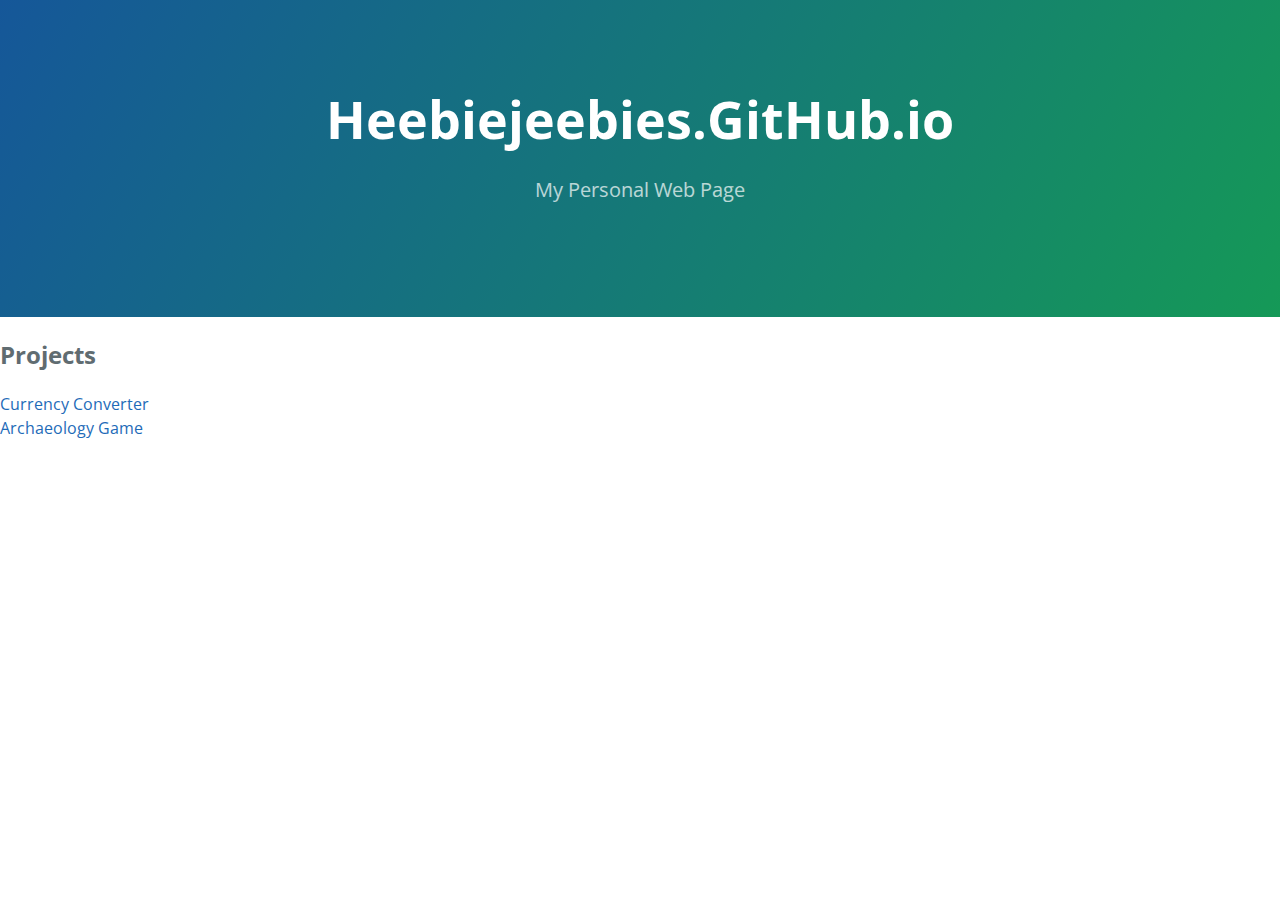
<file: index.html>
<!DOCTYPE html>
<html lang="en-us">
  <head>
    <meta charset="UTF-8">
    <title>Heebiejeebies.GitHub.io by heebiejeebies</title>
    <meta name="viewport" content="width=device-width, initial-scale=1">
    <link rel="stylesheet" type="text/css" href="stylesheets/normalize.css" media="screen">
    <link href='http://fonts.googleapis.com/css?family=Open+Sans:400,700' rel='stylesheet' type='text/css'>
    <link rel="stylesheet" type="text/css" href="stylesheets/stylesheet.css" media="screen">
    <link rel="stylesheet" type="text/css" href="stylesheets/github-light.css" media="screen">
  </head>
  <body>
    <section class="page-header">
      <h1 class="project-name">Heebiejeebies.GitHub.io</h1>
      <h2 class="project-tagline">My Personal Web Page</h2>
    </section>
<h2>Projects</h2>
<a href="/conversion.html">Currency Converter</a>
<br>
<a href="game/game.html">Archaeology Game</a>
</html>
</file>
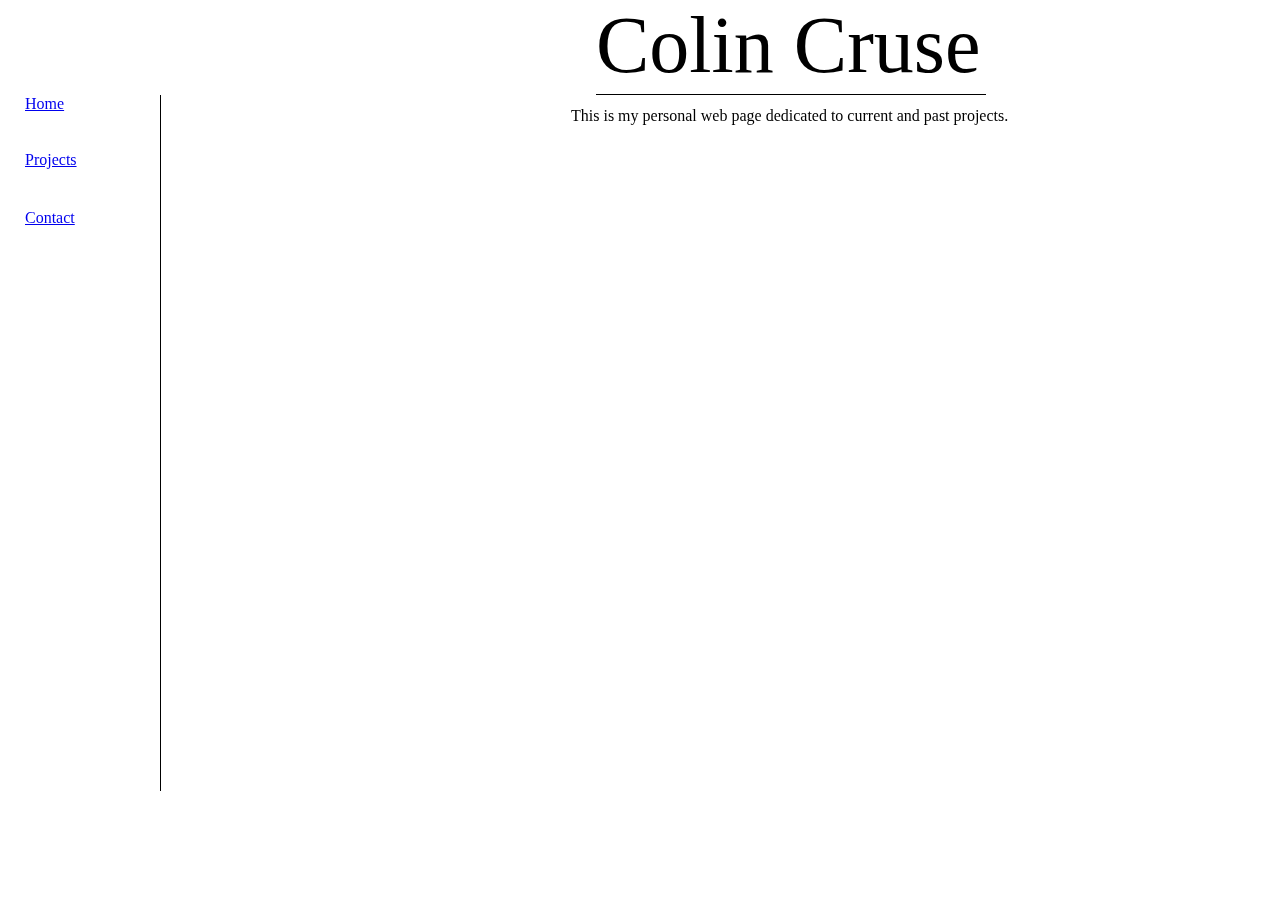
<file: index/index.html>
<!DOCTYPE html>
<html>

<head data-gwd-animation-mode="quickMode">
  <script data-source="custom.elements.min.js" type="text/javascript" src="custom.elements.min.js"></script>
  <title>home</title>
  <meta http-equiv="Content-Type" content="text/html; charset=utf-8">
  <meta name="generator" content="Google Web Designer 1.2.1.0121">
  <style type="text/css">
    html, body {
      width: 100%;
      height: 100%;
      margin: 0px;
    }
    body {
      -webkit-transform: perspective(1400px) matrix3d(1, 0, 0, 0, 0, 1, 0, 0, 0, 0, 1, 0, 0, 0, 0, 1);
      -webkit-transform-style: preserve-3d;
      background-color: transparent;
    }
    .gwd-div-rqz3 {
      position: absolute;
      height: 180px;
      font-family: 'Times New Roman';
      text-align: left;
      color: rgb(0, 0, 0);
      top: 0px;
      width: 390px;
      left: 596px;
    }
    .gwd-span-tv2d {
      font-size: 80px;
    }
    .gwd-canvas-mp4q {
      position: absolute;
      height: 1px;
      -webkit-transform-style: preserve-3d;
      top: 93.5px;
      width: 390px;
      left: 596px;
    }
    .gwd-canvas-tw6w {
      position: absolute;
      width: 1px;
      height: 696.372847698px;
      top: 94.5px;
      -webkit-transform-style: preserve-3d;
      left: 160px;
    }
    .gwd-div-40qe {
      position: absolute;
      width: 134.4871399502px;
      height: 56.0837530478px;
      font-family: 'Times New Roman';
      text-align: left;
      left: 25px;
      top: 95px;
      color: rgb(0, 0, 0);
    }
    .gwd-div-6znj {
      position: absolute;
      width: 134px;
      font-family: 'Times New Roman';
      text-align: left;
      color: rgb(0, 0, 0);
      top: 151px;
      height: 58px;
      left: 25px;
    }
    .gwd-div-rwqi {
      position: absolute;
      width: 134px;
      font-family: 'Times New Roman';
      text-align: left;
      color: rgb(0, 0, 0);
      top: 209.329218106998px;
      height: 58px;
      left: 25px;
    }
    .gwd-div-p6bq {
      position: absolute;
      font-family: 'Times New Roman';
      text-align: left;
      color: rgb(0, 0, 0);
      top: 107px;
      height: 50px;
      width: 440px;
      left: 571px;
    }
  </style>
  <script data-source="gwdline_min.js" data-version="1" data-exports-type="gwd-line" type="text/javascript" src="gwdline_min.js"></script>
</head>

<body>
  <div class="gwd-div-rqz3"><span class="gwd-span-tv2d">Colin Cruse</span>
  </div>
  <canvas is="gwd-line" width="390" height="1" class="gwd-canvas-mp4q" x-adj="0" y-adj="0" slope="horizontal" x-off="0" y-off="0" stroke-width="1" stroke-color="[0,0,0,1]" stroke-style="Solid"></canvas>
  <canvas is="gwd-line" width="1" height="696" class="gwd-canvas-tw6w" x-adj="0" y-adj="0" slope="vertical" x-off="0" y-off="-0.18642384899999342" stroke-width="1" stroke-color="[0,0,0,1]" stroke-style="Solid"></canvas>
  <div class="gwd-div-40qe editable editable"><a href="index.html">Home    </a>
    <div>
      <br>
    </div>
  </div>
  <div class="gwd-div-6znj"><a href="/projects/projects.html">Projects    </a>
    <div>
      <br>
    </div>
  </div>
  <div class="gwd-div-rwqi"><a href="/contact/contact.html">Contact</a>
  </div>
  <div class="gwd-div-p6bq">This is my personal web page dedicated to current and past projects.</div>
</body>

</html>
</file>
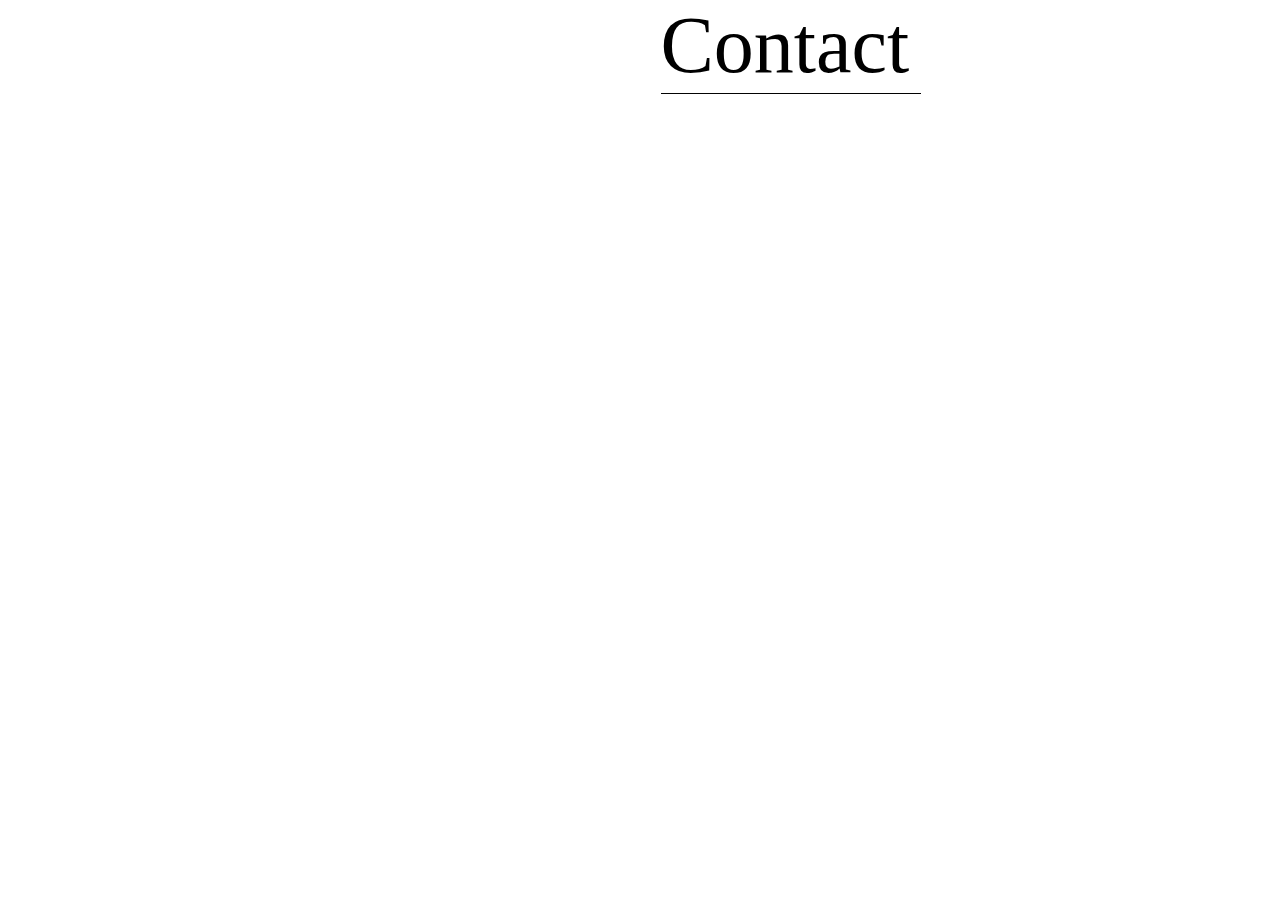
<file: contact/contact/index.html>
<!DOCTYPE html>
<html><head data-gwd-animation-mode="quickMode"><meta name="GCD" content="YTk3ODQ3ZWZhN2I4NzZmMzBkNTEwYjJl1633b3dd45ce34d36ede967f64b2aeb4"/>
  <script data-source="custom.elements.min.js" type="text/javascript" src="custom.elements.min.js"></script>
  <title>Contact</title>
  <meta http-equiv="Content-Type" content="text/html; charset=utf-8">
  <meta name="generator" content="Google Web Designer 1.2.1.0121">
  <style type="text/css">html,
body {
    width: 100%;
    height: 100%;
    margin: 0px;
}
body {
    -webkit-transform: matrix3d(1, 0, 0, 0, 0, 1, 0, 0, 0, 0, 1, 0, 0, 0, 0, 1);
    -moz-transform: matrix3d(1, 0, 0, 0, 0, 1, 0, 0, 0, 0, 1, 0, 0, 0, 0, 1);
    transform: matrix3d(1, 0, 0, 0, 0, 1, 0, 0, 0, 0, 1, 0, 0, 0, 0, 1);
    -webkit-perspective: 1400px;
    -moz-perspective: 1400px;
    perspective: 1400px;
    -webkit-transform-style: preserve-3d;
    -moz-transform-style: preserve-3d;
    transform-style: preserve-3d;
    background-color: transparent;
}
.gwd-div-q0fu {
    position: absolute;
    height: 155px;
    font-family: 'Times New Roman';
    text-align: left;
    font-size: 80px;
    top: 0px;
    width: 260px;
    left: 660.5px;
}
.gwd-canvas-i426 {
    position: absolute;
    height: 1.4999928801px;
    -webkit-transform-style: preserve-3d;
    -moz-transform-style: preserve-3d;
    transform-style: preserve-3d;
    top: 92.7307727907695px;
    width: 260px;
    left: 660.882728605611px;
}</style>
  <script data-source="gwdline_min.js" data-version="1" data-exports-type="gwd-line" type="text/javascript" src="gwdline_min.js"></script>
</head>

<body>
  <div class="gwd-div-q0fu">Contact</div>
  <canvas is="gwd-line" width="260" height="1" class="gwd-canvas-i426" x-adj="0.0018867790190651298" y-adj="0.4999964400522594" slope="0.0037735849056603774" x-off="0.0018867789999887918" y-off="-0.24999644005" stroke-width="1" stroke-color="[0,0,0,1]" stroke-style="Solid"></canvas>


</body></html>
</file>
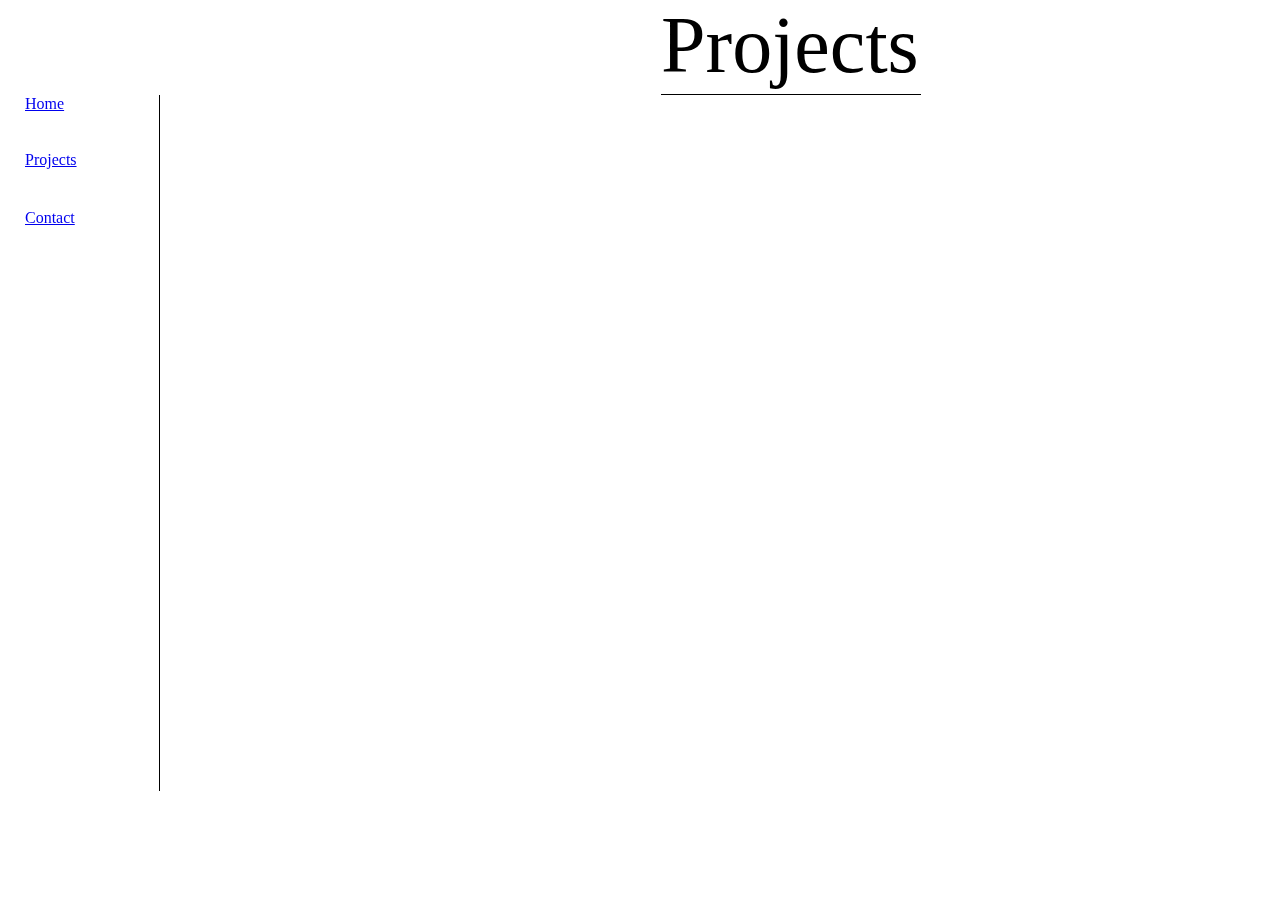
<file: projects/projects/index.html>
<!DOCTYPE html>
<html><head data-gwd-animation-mode="quickMode"><meta name="GCD" content="YTk3ODQ3ZWZhN2I4NzZmMzBkNTEwYjJl20c51502010d3d3a19952218ab206817"/>
  <script data-source="custom.elements.min.js" type="text/javascript" src="custom.elements.min.js"></script>
  <title>Projects</title>
  <meta http-equiv="Content-Type" content="text/html; charset=utf-8">
  <meta name="generator" content="Google Web Designer 1.2.1.0121">
  <style type="text/css">html,
body {
    width: 100%;
    height: 100%;
    margin: 0px;
}
body {
    -webkit-transform: matrix3d(1, 0, 0, 0, 0, 1, 0, 0, 0, 0, 1, 0, 0, 0, 0, 1);
    -moz-transform: matrix3d(1, 0, 0, 0, 0, 1, 0, 0, 0, 0, 1, 0, 0, 0, 0, 1);
    transform: matrix3d(1, 0, 0, 0, 0, 1, 0, 0, 0, 0, 1, 0, 0, 0, 0, 1);
    -webkit-perspective: 1400px;
    -moz-perspective: 1400px;
    perspective: 1400px;
    -webkit-transform-style: preserve-3d;
    -moz-transform-style: preserve-3d;
    transform-style: preserve-3d;
    background-color: transparent;
}
.gwd-div-i8yo {
    position: absolute;
    height: 101px;
    font-family: 'Times New Roman';
    text-align: left;
    color: rgb(0, 0, 0);
    font-size: 80px;
    width: 260px;
    left: 661px;
    top: 0px;
}
.gwd-canvas-12c2 {
    position: absolute;
    height: 1px;
    -webkit-transform-style: preserve-3d;
    -moz-transform-style: preserve-3d;
    transform-style: preserve-3d;
    top: 93.5px;
    width: 260px;
    left: 660.56591639872px;
}
.gwd-div-40qe {
    position: absolute;
    width: 134.4871399502px;
    height: 56.0837530478px;
    font-family: 'Times New Roman';
    text-align: left;
    left: 25px;
    top: 95px;
    color: rgb(0, 0, 0);
}
.gwd-div-6znj {
    position: absolute;
    width: 134px;
    font-family: 'Times New Roman';
    text-align: left;
    color: rgb(0, 0, 0);
    top: 151px;
    height: 58px;
    left: 25px;
}
.gwd-div-rwqi {
    position: absolute;
    width: 134px;
    font-family: 'Times New Roman';
    text-align: left;
    color: rgb(0, 0, 0);
    top: 209.329218106998px;
    height: 58px;
    left: 25px;
}
.gwd-canvas-4bal {
    position: absolute;
    width: 1px;
    left: 158.5px;
    top: 95px;
    -webkit-transform-style: preserve-3d;
    -moz-transform-style: preserve-3d;
    transform-style: preserve-3d;
    height: 696px;
}</style>
  <script data-source="gwdline_min.js" data-version="1" data-exports-type="gwd-line" type="text/javascript" src="gwdline_min.js"></script>
</head>

<body style="">
  <div class="gwd-div-i8yo">Projects</div>
  <canvas is="gwd-line" width="260" height="1" class="gwd-canvas-12c2" x-adj="0" y-adj="0" slope="horizontal" x-off="0" y-off="0" stroke-width="1" stroke-color="[0,0,0,1]" stroke-style="Solid"></canvas>
  <div class="gwd-div-40qe editable editable"><a href="../index.html">Home    </a>
    <div>
      <br>
    </div>
  </div>
  <div class="gwd-div-6znj"><a href="projects.html">Projects    </a>
    <div>
      <br>
    </div>
  </div>
  <div class="gwd-div-rwqi"><a href="/contact/contact.html">Contact</a>
  </div>
  <canvas is="gwd-line" width="1" height="696" class="gwd-canvas-4bal" x-adj="0" y-adj="0" slope="vertical" x-off="0" y-off="0" stroke-width="1" stroke-color="[0,0,0,1]" stroke-style="Solid"></canvas>


</body></html>
</file>
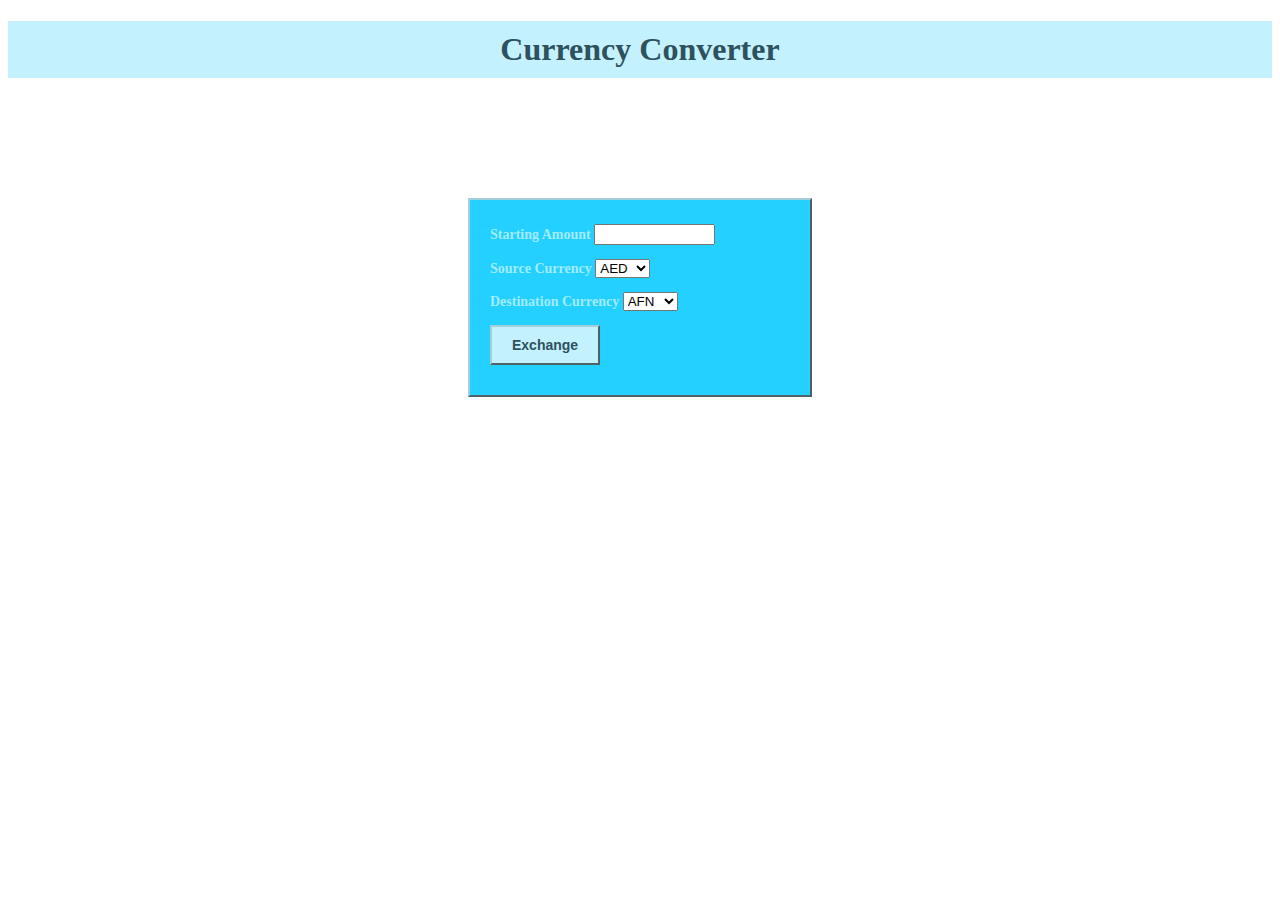
<file: conversion.html>
<!DOCTYPE html>
<html>
    
    <head>
        <meta charset="utf-8">
        <title>Currency Converter</title>
        <script src="jquery-1.11.2.min.js"></script>
        <script src="main.js"></script>
		<link rel = "stylesheet" type="text/css" href="stylesheets/convstyle.css">
    </head>
    
    
<body>
    <h1 id="appName">Currency Converter</h1>
	<div id="app">
		<p>
			<label for="amount">Starting Amount</label>
			<input id="amount" type="text" size=12 />
		</p>
		
		<p>
			<label for="sourceCurr">Source Currency</label>
			<select id="sourceCurr">
				<option value="AED">AED</option>
				<option value="AFN">AFN</option>
				<option value="ALL">ALL</option>
				<option value="AMD">AMD</option>
				<option value="ANG">ANG</option>
				<option value="AOA">AOA</option>
				<option value="ARS">ARS</option>
				<option value="AUD">AUD</option>
				<option value="AWG">AWG</option>
				<option value="AZN">AZN</option>
				<option value="BAM">BAM</option>
				<option value="BBD">BBD</option>
				<option value="BDT">BDT</option>
				<option value="BGN">BGN</option>
				<option value="BHD">BHD</option>
				<option value="BIF">BIF</option>
				<option value="BMD">BMD</option>
				<option value="BND">BND</option>
				<option value="BOB">BOB</option>
				<option value="BRL">BRL</option>
				<option value="BSD">BSD</option>
				<option value="BTC">BTC</option>
				<option value="BTN">BTN</option>
				<option value="BWP">BWP</option>
				<option value="BYR">BYR</option>
				<option value="BZD">BZD</option>
				<option value="CAD">CAD</option>
				<option value="CDF">CDF</option>
				<option value="CHF">CHF</option>
				<option value="CLF">CLF</option>
				<option value="CLP">CLP</option>
				<option value="CNY">CNY</option>
				<option value="COP">COP</option>
				<option value="CRC">CRC</option>
				<option value="CUC">CUC</option>
				<option value="CUP">CUP</option>
				<option value="CVE">CVE</option>
				<option value="CZK">CZK</option>
				<option value="DJF">DJF</option>
				<option value="DKK">DKK</option>
				<option value="DOP">DOP</option>
				<option value="DZD">DZD</option>
				<option value="EEK">EEK</option>
				<option value="EGP">EGP</option>
				<option value="ERN">ERN</option>
				<option value="ETB">ETB</option>
				<option value="EUR">EUR</option>
				<option value="FJD">FJD</option>
				<option value="FKP">FKP</option>
				<option value="GBP">GBP</option>
				<option value="GEL">GEL</option>
				<option value="GGP">GGP</option>
				<option value="GHS">GHS</option>
				<option value="GIP">GIP</option>
				<option value="GMD">GMD</option>
				<option value="GNF">GNF</option>
				<option value="GTQ">GTQ</option>
				<option value="GYD">GYD</option>
				<option value="HKD">HKD</option>
				<option value="HNL">HNL</option>
				<option value="HRK">HRK</option>
				<option value="HTG">HTG</option>
				<option value="HUF">HUF</option>
				<option value="IDR">IDR</option>
				<option value="ILS">ILS</option>
				<option value="IMP">IMP</option>
				<option value="INR">INR</option>
				<option value="IQD">IQD</option>
				<option value="IRR">IRR</option>
				<option value="ISK">ISK</option>
				<option value="JEP">JEP</option>
				<option value="JMD">JMD</option>
				<option value="JOD">JOD</option>
				<option value="JPY">JPY</option>
				<option value="KES">KES</option>
				<option value="KGS">KGS</option>
				<option value="KHR">KHR</option>
				<option value="KMF">KMF</option>
				<option value="KPW">KPW</option>
				<option value="KRW">KRW</option>
				<option value="KWD">KWD</option>
				<option value="KYD">KYD</option>
				<option value="KZT">KZT</option>
				<option value="LAK">LAK</option>
				<option value="LBP">LBP</option>
				<option value="LKR">LKR</option>
				<option value="LRD">LRD</option>
				<option value="LSL">LSL</option>
				<option value="LTL">LTL</option>
				<option value="LVL">LVL</option>
				<option value="LYD">LYD</option>
				<option value="MAD">MAD</option>
				<option value="MDL">MDL</option>
				<option value="MGA">MGA</option>
				<option value="MKD">MKD</option>
				<option value="MMK">MMK</option>
				<option value="MNT">MNT</option>
				<option value="MOP">MOP</option>
				<option value="MRO">MRO</option>
				<option value="MTL">MTL</option>
				<option value="MUR">MUR</option>
				<option value="MVR">MVR</option>
				<option value="MWK">MWK</option>
				<option value="MXN">MXN</option>
				<option value="MYR">MYR</option>
				<option value="MZN">MZN</option>
				<option value="NAD">NAD</option>
				<option value="NGN">NGN</option>
				<option value="NIO">NIO</option>
				<option value="NOK">NOK</option>
				<option value="NPR">NPR</option>
				<option value="NZD">NZD</option>
				<option value="OMR">OMR</option>
				<option value="PAB">PAB</option>
				<option value="PEN">PEN</option>
				<option value="PGK">PGK</option>
				<option value="PHP">PHP</option>
				<option value="PKR">PKR</option>
				<option value="PLN">PLN</option>
				<option value="PYG">PYG</option>
				<option value="QAR">QAR</option>
				<option value="RON">RON</option>
				<option value="RSD">RSD</option>
				<option value="RUB">RUB</option>
				<option value="RWF">RWF</option>
				<option value="SAR">SAR</option>
				<option value="SBD">SBD</option>
				<option value="SCR">SCR</option>
				<option value="SDG">SDG</option>
				<option value="SEK">SEK</option>
				<option value="SGD">SGD</option>
				<option value="SHP">SHP</option>
				<option value="SLL">SLL</option>
				<option value="SOS">SOS</option>
				<option value="SRD">SRD</option>
				<option value="STD">STD</option>
				<option value="SVC">SVC</option>
				<option value="SYP">SYP</option>
				<option value="SZL">SZL</option>
				<option value="THB">THB</option>
				<option value="TJS">TJS</option>
				<option value="TMT">TMT</option>
				<option value="TND">TND</option>
				<option value="TOP">TOP</option>
				<option value="TRY">TRY</option>
				<option value="TTD">TTD</option>
				<option value="TWD">TWD</option>
				<option value="TZS">TZS</option>
				<option value="UAH">UAH</option>
				<option value="UGX">UGX</option>
				<option value="USD">USD</option>
				<option value="UYU">UYU</option>
				<option value="UZS">UZS</option>
				<option value="VEF">VEF</option>
				<option value="VND">VND</option>
				<option value="VUV">VUV</option>
				<option value="WST">WST</option>
				<option value="XAF">XAF</option>
				<option value="XAG">XAG</option>
				<option value="XAU">XAU</option>
				<option value="XCD">XCD</option>
				<option value="XDR">XDR</option>
				<option value="XOF">XOF</option>
				<option value="XPF">XPF</option>
				<option value="YER">YER</option>
				<option value="ZAR">ZAR</option>
				<option value="ZMK">ZMK</option>
				<option value="ZMW">ZMW</option>
				<option value="ZWL">ZWL</option>
				
			</select>
		</p>
		
		<p>

			<label for="destCurr">Destination Currency</label>
			<select id="destCurr">
				<option value="AFN">AFN</option>
				<option value="ALL">ALL</option>
				<option value="AMD">AMD</option>
				<option value="ANG">ANG</option>
				<option value="AOA">AOA</option>
				<option value="ARS">ARS</option>
				<option value="AUD">AUD</option>
				<option value="AWG">AWG</option>
				<option value="AZN">AZN</option>
				<option value="BAM">BAM</option>
				<option value="BBD">BBD</option>
				<option value="BDT">BDT</option>
				<option value="BGN">BGN</option>
				<option value="BHD">BHD</option>
				<option value="BIF">BIF</option>
				<option value="BMD">BMD</option>
				<option value="BND">BND</option>
				<option value="BOB">BOB</option>
				<option value="BRL">BRL</option>
				<option value="BSD">BSD</option>
				<option value="BTC">BTC</option>
				<option value="BTN">BTN</option>
				<option value="BWP">BWP</option>
				<option value="BYR">BYR</option>
				<option value="BZD">BZD</option>
				<option value="CAD">CAD</option>
				<option value="CDF">CDF</option>
				<option value="CHF">CHF</option>
				<option value="CLF">CLF</option>
				<option value="CLP">CLP</option>
				<option value="CNY">CNY</option>
				<option value="COP">COP</option>
				<option value="CRC">CRC</option>
				<option value="CUC">CUC</option>
				<option value="CUP">CUP</option>
				<option value="CVE">CVE</option>
				<option value="CZK">CZK</option>
				<option value="DJF">DJF</option>
				<option value="DKK">DKK</option>
				<option value="DOP">DOP</option>
				<option value="DZD">DZD</option>
				<option value="EEK">EEK</option>
				<option value="EGP">EGP</option>
				<option value="ERN">ERN</option>
				<option value="ETB">ETB</option>
				<option value="EUR">EUR</option>
				<option value="FJD">FJD</option>
				<option value="FKP">FKP</option>
				<option value="GBP">GBP</option>
				<option value="GEL">GEL</option>
				<option value="GGP">GGP</option>
				<option value="GHS">GHS</option>
				<option value="GIP">GIP</option>
				<option value="GMD">GMD</option>
				<option value="GNF">GNF</option>
				<option value="GTQ">GTQ</option>
				<option value="GYD">GYD</option>
				<option value="HKD">HKD</option>
				<option value="HNL">HNL</option>
				<option value="HRK">HRK</option>
				<option value="HTG">HTG</option>
				<option value="HUF">HUF</option>
				<option value="IDR">IDR</option>
				<option value="ILS">ILS</option>
				<option value="IMP">IMP</option>
				<option value="INR">INR</option>
				<option value="IQD">IQD</option>
				<option value="IRR">IRR</option>
				<option value="ISK">ISK</option>
				<option value="JEP">JEP</option>
				<option value="JMD">JMD</option>
				<option value="JOD">JOD</option>
				<option value="JPY">JPY</option>
				<option value="KES">KES</option>
				<option value="KGS">KGS</option>
				<option value="KHR">KHR</option>
				<option value="KMF">KMF</option>
				<option value="KPW">KPW</option>
				<option value="KRW">KRW</option>
				<option value="KWD">KWD</option>
				<option value="KYD">KYD</option>
				<option value="KZT">KZT</option>
				<option value="LAK">LAK</option>
				<option value="LBP">LBP</option>
				<option value="LKR">LKR</option>
				<option value="LRD">LRD</option>
				<option value="LSL">LSL</option>
				<option value="LTL">LTL</option>
				<option value="LVL">LVL</option>
				<option value="LYD">LYD</option>
				<option value="MAD">MAD</option>
				<option value="MDL">MDL</option>
				<option value="MGA">MGA</option>
				<option value="MKD">MKD</option>
				<option value="MMK">MMK</option>
				<option value="MNT">MNT</option>
				<option value="MOP">MOP</option>
				<option value="MRO">MRO</option>
				<option value="MTL">MTL</option>
				<option value="MUR">MUR</option>
				<option value="MVR">MVR</option>
				<option value="MWK">MWK</option>
				<option value="MXN">MXN</option>
				<option value="MYR">MYR</option>
				<option value="MZN">MZN</option>
				<option value="NAD">NAD</option>
				<option value="NGN">NGN</option>
				<option value="NIO">NIO</option>
				<option value="NOK">NOK</option>
				<option value="NPR">NPR</option>
				<option value="NZD">NZD</option>
				<option value="OMR">OMR</option>
				<option value="PAB">PAB</option>
				<option value="PEN">PEN</option>
				<option value="PGK">PGK</option>
				<option value="PHP">PHP</option>
				<option value="PKR">PKR</option>
				<option value="PLN">PLN</option>
				<option value="PYG">PYG</option>
				<option value="QAR">QAR</option>
				<option value="RON">RON</option>
				<option value="RSD">RSD</option>
				<option value="RUB">RUB</option>
				<option value="RWF">RWF</option>
				<option value="SAR">SAR</option>
				<option value="SBD">SBD</option>
				<option value="SCR">SCR</option>
				<option value="SDG">SDG</option>
				<option value="SEK">SEK</option>
				<option value="SGD">SGD</option>
				<option value="SHP">SHP</option>
				<option value="SLL">SLL</option>
				<option value="SOS">SOS</option>
				<option value="SRD">SRD</option>
				<option value="STD">STD</option>
				<option value="SVC">SVC</option>
				<option value="SYP">SYP</option>
				<option value="SZL">SZL</option>
				<option value="THB">THB</option>
				<option value="TJS">TJS</option>
				<option value="TMT">TMT</option>
				<option value="TND">TND</option>
				<option value="TOP">TOP</option>
				<option value="TRY">TRY</option>
				<option value="TTD">TTD</option>
				<option value="TWD">TWD</option>
				<option value="TZS">TZS</option>
				<option value="UAH">UAH</option>
				<option value="UGX">UGX</option>
				<option value="USD">USD</option>
				<option value="UYU">UYU</option>
				<option value="UZS">UZS</option>
				<option value="VEF">VEF</option>
				<option value="VND">VND</option>
				<option value="VUV">VUV</option>
				<option value="WST">WST</option>
				<option value="XAF">XAF</option>
				<option value="XAG">XAG</option>
				<option value="XAU">XAU</option>
				<option value="XCD">XCD</option>
				<option value="XDR">XDR</option>
				<option value="XOF">XOF</option>
				<option value="XPF">XPF</option>
				<option value="YER">YER</option>
				<option value="ZAR">ZAR</option>
				<option value="ZMK">ZMK</option>
				<option value="ZMW">ZMW</option>
				<option value="ZWL">ZWL</option>
			</select>    
		
		</p>
		
	   
		
		<p>
		
			<input id="btn" type="button" value="Exchange"/>
				   
		</p>
    </div>
    
    
    </body>
</file>
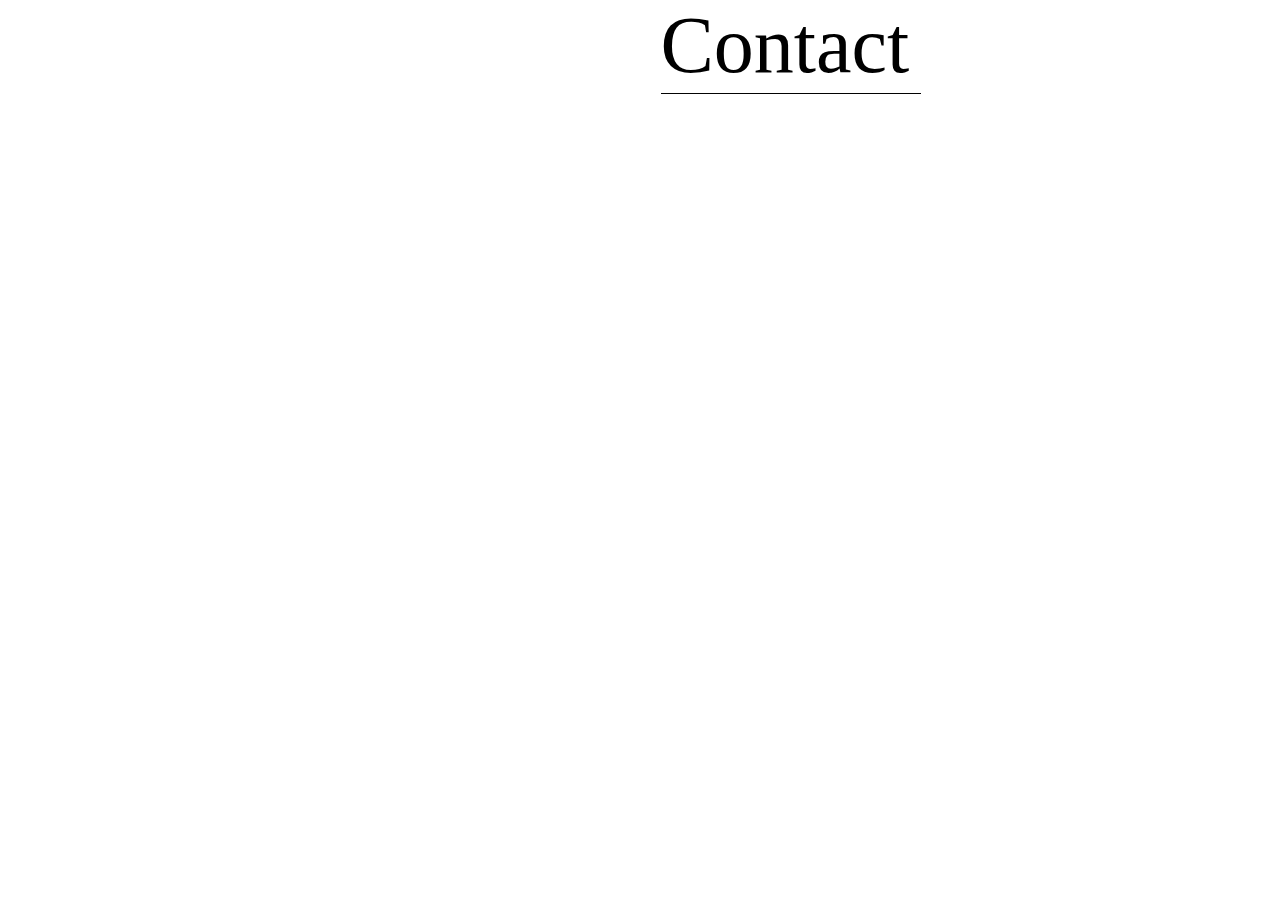
<file: contact/contact.html>
<!DOCTYPE html>
<html>

<head data-gwd-animation-mode="quickMode">
  <script data-source="custom.elements.min.js" type="text/javascript" src="custom.elements.min.js"></script>
  <title>Contact</title>
  <meta http-equiv="Content-Type" content="text/html; charset=utf-8">
  <meta name="generator" content="Google Web Designer 1.2.1.0121">
  <style type="text/css">
    html, body {
      width: 100%;
      height: 100%;
      margin: 0px;
    }
    body {
      -webkit-transform: perspective(1400px) matrix3d(1, 0, 0, 0, 0, 1, 0, 0, 0, 0, 1, 0, 0, 0, 0, 1);
      -webkit-transform-style: preserve-3d;
      background-color: transparent;
    }
    .gwd-div-q0fu {
      position: absolute;
      height: 155px;
      font-family: 'Times New Roman';
      text-align: left;
      font-size: 80px;
      top: 0px;
      width: 260px;
      left: 660.5px;
    }
    .gwd-canvas-i426 {
      position: absolute;
      height: 1.4999928801px;
      -webkit-transform-style: preserve-3d;
      top: 92.7307727907695px;
      width: 260px;
      left: 660.882728605611px;
    }
  </style>
  <script data-source="gwdline_min.js" data-version="1" data-exports-type="gwd-line" type="text/javascript" src="gwdline_min.js"></script>
</head>

<body>
  <div class="gwd-div-q0fu">Contact</div>
  <canvas is="gwd-line" width="260" height="1" class="gwd-canvas-i426" x-adj="0.0018867790190651298" y-adj="0.4999964400522594" slope="0.0037735849056603774" x-off="0.0018867789999887918" y-off="-0.24999644005" stroke-width="1" stroke-color="[0,0,0,1]"
  stroke-style="Solid"></canvas>
</body>

</html>
</file>
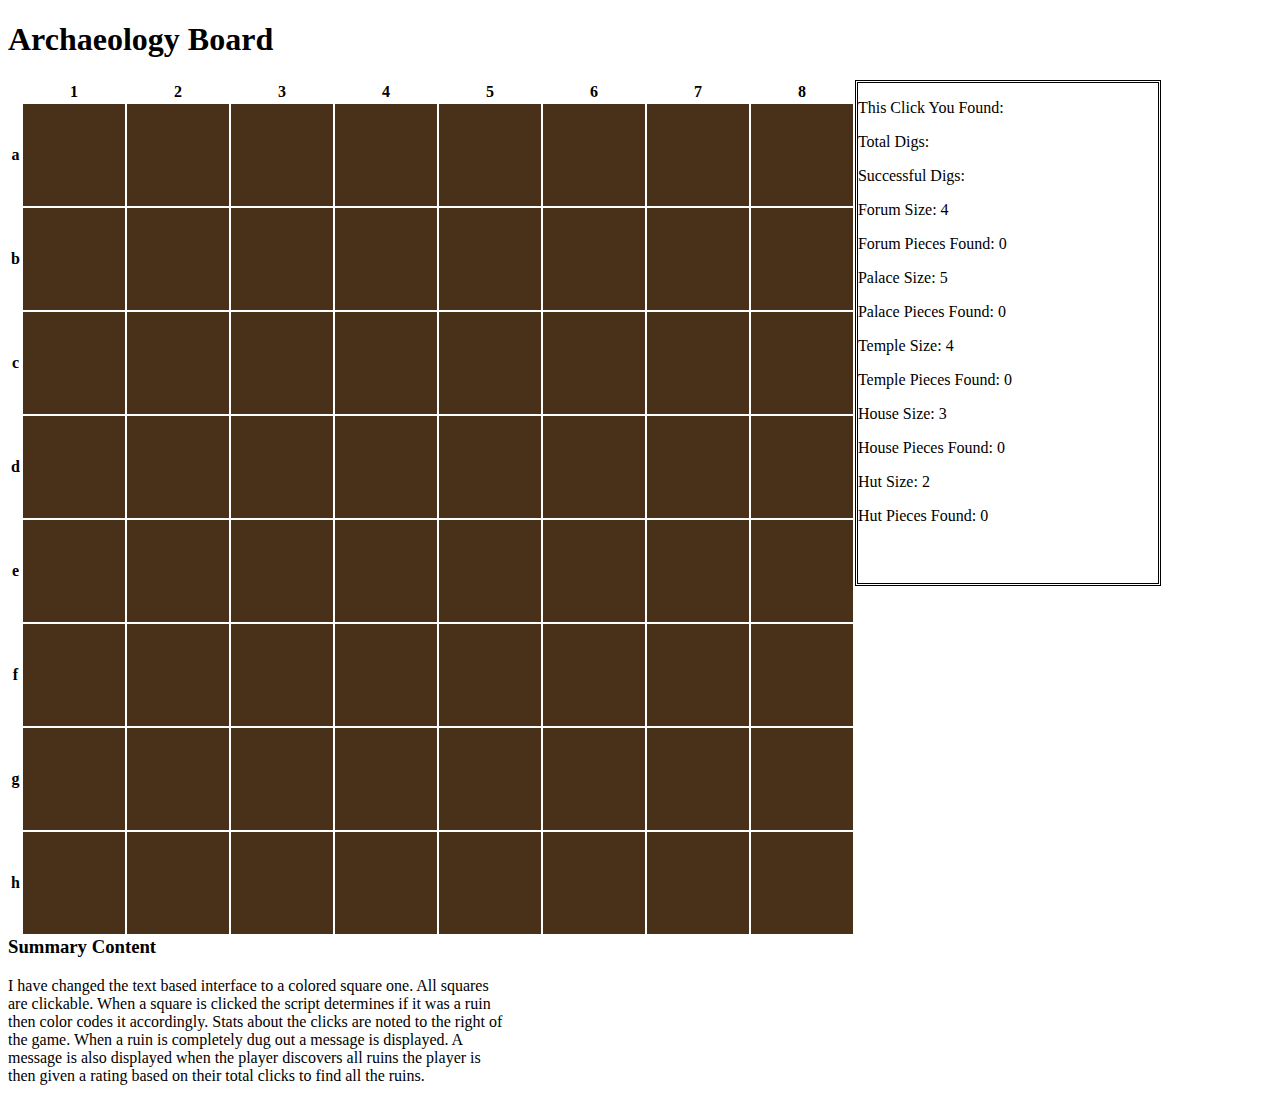
<file: game/game.html>
<!doctype html>
<html>

<!-- Archaeology game board -->
<!-- Written by Craig Miller, April 2012 -->
<!-- Modified by Craig Miller, September 2012 -->

    
<!-- Modified by Colin Cruse, April 2015 -->

<head>
<meta charset="UTF-8">
<title>Game Board</title>
<link rel = "stylesheet" type="text/css" href="game.css">
<script src="http://ajax.googleapis.com/ajax/libs/jquery/1.8/jquery.min.js"></script>
<script type="text/javascript" src="board.js"></script>
<script type="text/javascript" src="game.js"></script>
</head>

<body>

<h1>Archaeology Board</h1>
    
<div id = "table">
    <table id="board">
    </table>
</div>



    
    
    
<div id= "data"> 
    
    <p id = "clickR">This Click You Found: </p>


    <p id = "tClicks">Total Digs: </p>
    <p id = "sDigs">Successful Digs: </p>

    <p id = "fSize">Forum Size</p>
    <p id = "fFound">Forum Pieces Found: 0</p>

    <p id = "pSize">Palace Size </p>
    <p id = "pFound">Palace Pieces Found: 0</p>

    <p id = "tSize">Temple Size </p>
    <p id = "tFound">Temple Pieces Found: 0</p>

    <p id = "hSize">House Size </p>
    <p id = "hFound">House Pieces Found: 0</p>

    <p id = "hutSize">Hut Size </p>
    <p id = "hutFound">Hut Pieces Found: 0</p>
</div>   
    
<div id= "foundMessage" ></div> 
   
    <div id = "summ">
    <h3>Summary Content</h3>
    <p>I have changed the text based interface to a colored square one. All squares are clickable. When a square is clicked the script determines if it was a ruin then color codes it accordingly. Stats about 
        the clicks are noted to the right of the game. When a ruin is completely dug out a  message is displayed. A message is also displayed when the player discovers all ruins 
        the player is then given a rating based on their total clicks to find all the ruins. </p>
    </div>
</body>
</html>
</file>
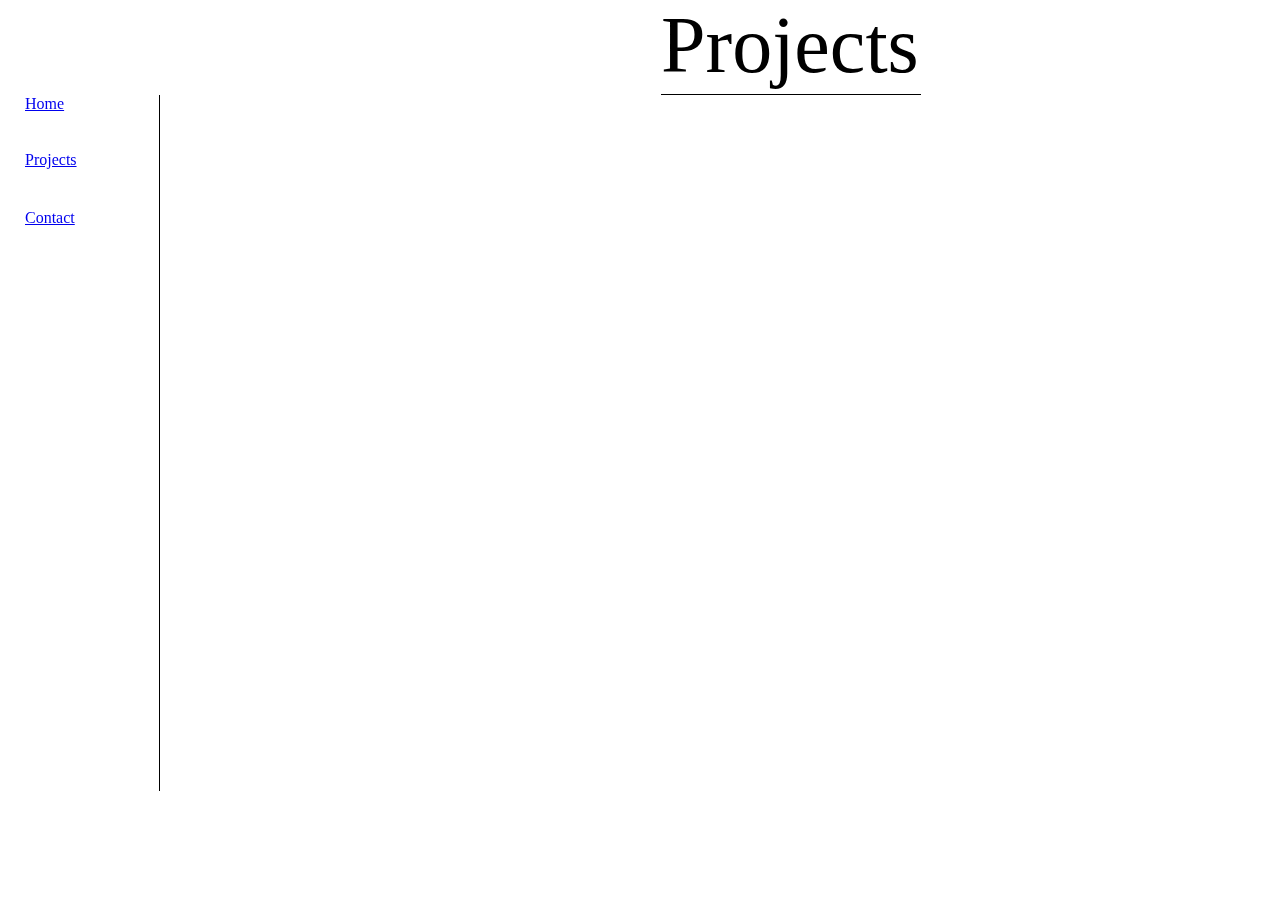
<file: projects/projects.html>
<!DOCTYPE html>
<html>

<head data-gwd-animation-mode="quickMode">
  <script data-source="custom.elements.min.js" type="text/javascript" src="custom.elements.min.js"></script>
  <title>Projects</title>
  <meta http-equiv="Content-Type" content="text/html; charset=utf-8">
  <meta name="generator" content="Google Web Designer 1.2.1.0121">
  <style type="text/css">
    html, body {
      width: 100%;
      height: 100%;
      margin: 0px;
    }
    body {
      -webkit-transform: perspective(1400px) matrix3d(1, 0, 0, 0, 0, 1, 0, 0, 0, 0, 1, 0, 0, 0, 0, 1);
      -webkit-transform-style: preserve-3d;
      background-color: transparent;
    }
    .gwd-div-i8yo {
      position: absolute;
      height: 101px;
      font-family: 'Times New Roman';
      text-align: left;
      color: rgb(0, 0, 0);
      font-size: 80px;
      width: 260px;
      left: 661px;
      top: 0px;
    }
    .gwd-canvas-12c2 {
      position: absolute;
      height: 1px;
      -webkit-transform-style: preserve-3d;
      top: 93.5px;
      width: 260px;
      left: 660.56591639872px;
    }
    .gwd-div-40qe {
      position: absolute;
      width: 134.4871399502px;
      height: 56.0837530478px;
      font-family: 'Times New Roman';
      text-align: left;
      left: 25px;
      top: 95px;
      color: rgb(0, 0, 0);
    }
    .gwd-div-6znj {
      position: absolute;
      width: 134px;
      font-family: 'Times New Roman';
      text-align: left;
      color: rgb(0, 0, 0);
      top: 151px;
      height: 58px;
      left: 25px;
    }
    .gwd-div-rwqi {
      position: absolute;
      width: 134px;
      font-family: 'Times New Roman';
      text-align: left;
      color: rgb(0, 0, 0);
      top: 209.329218106998px;
      height: 58px;
      left: 25px;
    }
    .gwd-canvas-4bal {
      position: absolute;
      width: 1px;
      left: 158.5px;
      top: 95px;
      -webkit-transform-style: preserve-3d;
      height: 696px;
    }
  </style>
  <script data-source="gwdline_min.js" data-version="1" data-exports-type="gwd-line" type="text/javascript" src="gwdline_min.js"></script>
</head>

<body style="">
  <div class="gwd-div-i8yo">Projects</div>
  <canvas is="gwd-line" width="260" height="1" class="gwd-canvas-12c2" x-adj="0" y-adj="0" slope="horizontal" x-off="0" y-off="0" stroke-width="1" stroke-color="[0,0,0,1]" stroke-style="Solid"></canvas>
  <div class="gwd-div-40qe editable editable"><a href="../index.html">Home    </a>
    <div>
      <br>
    </div>
  </div>
  <div class="gwd-div-6znj"><a href="projects.html">Projects    </a>
    <div>
      <br>
    </div>
  </div>
  <div class="gwd-div-rwqi"><a href="/contact/contact.html">Contact</a>
  </div>
  <canvas is="gwd-line" width="1" height="696" class="gwd-canvas-4bal" x-adj="0" y-adj="0" slope="vertical" x-off="0" y-off="0" stroke-width="1" stroke-color="[0,0,0,1]" stroke-style="Solid"></canvas>
</body>

</html>
</file>
<file: stylesheets/stylesheet.css>
* {
  box-sizing: border-box; }

body {
  padding: 0;
  margin: 0;
  font-family: "Open Sans", "Helvetica Neue", Helvetica, Arial, sans-serif;
  font-size: 16px;
  line-height: 1.5;
  color: #606c71; }

a {
  color: #1e6bb8;
  text-decoration: none; }
  a:hover {
    text-decoration: underline; }

.btn {
  display: inline-block;
  margin-bottom: 1rem;
  color: rgba(255, 255, 255, 0.7);
  background-color: rgba(255, 255, 255, 0.08);
  border-color: rgba(255, 255, 255, 0.2);
  border-style: solid;
  border-width: 1px;
  border-radius: 0.3rem;
  transition: color 0.2s, background-color 0.2s, border-color 0.2s; }
  .btn + .btn {
    margin-left: 1rem; }

.btn:hover {
  color: rgba(255, 255, 255, 0.8);
  text-decoration: none;
  background-color: rgba(255, 255, 255, 0.2);
  border-color: rgba(255, 255, 255, 0.3); }

@media screen and (min-width: 64em) {
  .btn {
    padding: 0.75rem 1rem; } }

@media screen and (min-width: 42em) and (max-width: 64em) {
  .btn {
    padding: 0.6rem 0.9rem;
    font-size: 0.9rem; } }

@media screen and (max-width: 42em) {
  .btn {
    display: block;
    width: 100%;
    padding: 0.75rem;
    font-size: 0.9rem; }
    .btn + .btn {
      margin-top: 1rem;
      margin-left: 0; } }

.page-header {
  color: #fff;
  text-align: center;
  background-color: #159957;
  background-image: linear-gradient(120deg, #155799, #159957); }

@media screen and (min-width: 64em) {
  .page-header {
    padding: 5rem 6rem; } }

@media screen and (min-width: 42em) and (max-width: 64em) {
  .page-header {
    padding: 3rem 4rem; } }

@media screen and (max-width: 42em) {
  .page-header {
    padding: 2rem 1rem; } }

.project-name {
  margin-top: 0;
  margin-bottom: 0.1rem; }

@media screen and (min-width: 64em) {
  .project-name {
    font-size: 3.25rem; } }

@media screen and (min-width: 42em) and (max-width: 64em) {
  .project-name {
    font-size: 2.25rem; } }

@media screen and (max-width: 42em) {
  .project-name {
    font-size: 1.75rem; } }

.project-tagline {
  margin-bottom: 2rem;
  font-weight: normal;
  opacity: 0.7; }

@media screen and (min-width: 64em) {
  .project-tagline {
    font-size: 1.25rem; } }

@media screen and (min-width: 42em) and (max-width: 64em) {
  .project-tagline {
    font-size: 1.15rem; } }

@media screen and (max-width: 42em) {
  .project-tagline {
    font-size: 1rem; } }

.main-content :first-child {
  margin-top: 0; }
.main-content img {
  max-width: 100%; }
.main-content h1, .main-content h2, .main-content h3, .main-content h4, .main-content h5, .main-content h6 {
  margin-top: 2rem;
  margin-bottom: 1rem;
  font-weight: normal;
  color: #159957; }
.main-content p {
  margin-bottom: 1em; }
.main-content code {
  padding: 2px 4px;
  font-family: Consolas, "Liberation Mono", Menlo, Courier, monospace;
  font-size: 0.9rem;
  color: #383e41;
  background-color: #f3f6fa;
  border-radius: 0.3rem; }
.main-content pre {
  padding: 0.8rem;
  margin-top: 0;
  margin-bottom: 1rem;
  font: 1rem Consolas, "Liberation Mono", Menlo, Courier, monospace;
  color: #567482;
  word-wrap: normal;
  background-color: #f3f6fa;
  border: solid 1px #dce6f0;
  border-radius: 0.3rem; }
  .main-content pre > code {
    padding: 0;
    margin: 0;
    font-size: 0.9rem;
    color: #567482;
    word-break: normal;
    white-space: pre;
    background: transparent;
    border: 0; }
.main-content .highlight {
  margin-bottom: 1rem; }
  .main-content .highlight pre {
    margin-bottom: 0;
    word-break: normal; }
.main-content .highlight pre, .main-content pre {
  padding: 0.8rem;
  overflow: auto;
  font-size: 0.9rem;
  line-height: 1.45;
  border-radius: 0.3rem; }
.main-content pre code, .main-content pre tt {
  display: inline;
  max-width: initial;
  padding: 0;
  margin: 0;
  overflow: initial;
  line-height: inherit;
  word-wrap: normal;
  background-color: transparent;
  border: 0; }
  .main-content pre code:before, .main-content pre code:after, .main-content pre tt:before, .main-content pre tt:after {
    content: normal; }
.main-content ul, .main-content ol {
  margin-top: 0; }
.main-content blockquote {
  padding: 0 1rem;
  margin-left: 0;
  color: #819198;
  border-left: 0.3rem solid #dce6f0; }
  .main-content blockquote > :first-child {
    margin-top: 0; }
  .main-content blockquote > :last-child {
    margin-bottom: 0; }
.main-content table {
  display: block;
  width: 100%;
  overflow: auto;
  word-break: normal;
  word-break: keep-all; }
  .main-content table th {
    font-weight: bold; }
  .main-content table th, .main-content table td {
    padding: 0.5rem 1rem;
    border: 1px solid #e9ebec; }
.main-content dl {
  padding: 0; }
  .main-content dl dt {
    padding: 0;
    margin-top: 1rem;
    font-size: 1rem;
    font-weight: bold; }
  .main-content dl dd {
    padding: 0;
    margin-bottom: 1rem; }
.main-content hr {
  height: 2px;
  padding: 0;
  margin: 1rem 0;
  background-color: #eff0f1;
  border: 0; }

@media screen and (min-width: 64em) {
  .main-content {
    max-width: 64rem;
    padding: 2rem 6rem;
    margin: 0 auto;
    font-size: 1.1rem; } }

@media screen and (min-width: 42em) and (max-width: 64em) {
  .main-content {
    padding: 2rem 4rem;
    font-size: 1.1rem; } }

@media screen and (max-width: 42em) {
  .main-content {
    padding: 2rem 1rem;
    font-size: 1rem; } }

.site-footer {
  padding-top: 2rem;
  margin-top: 2rem;
  border-top: solid 1px #eff0f1; }

.site-footer-owner {
  display: block;
  font-weight: bold; }

.site-footer-credits {
  color: #819198; }

@media screen and (min-width: 64em) {
  .site-footer {
    font-size: 1rem; } }

@media screen and (min-width: 42em) and (max-width: 64em) {
  .site-footer {
    font-size: 1rem; } }

@media screen and (max-width: 42em) {
  .site-footer {
    font-size: 0.9rem; } }
</file>
<file: stylesheets/github-light.css>
/*
   Copyright 2014 GitHub Inc.

   Licensed under the Apache License, Version 2.0 (the "License");
   you may not use this file except in compliance with the License.
   You may obtain a copy of the License at

       http://www.apache.org/licenses/LICENSE-2.0

   Unless required by applicable law or agreed to in writing, software
   distributed under the License is distributed on an "AS IS" BASIS,
   WITHOUT WARRANTIES OR CONDITIONS OF ANY KIND, either express or implied.
   See the License for the specific language governing permissions and
   limitations under the License.

*/

.pl-c /* comment */ {
  color: #969896;
}

.pl-c1      /* constant, markup.raw, meta.diff.header, meta.module-reference, meta.property-name, support, support.constant, support.variable, variable.other.constant */,
.pl-s .pl-v /* string variable */ {
  color: #0086b3;
}

.pl-e  /* entity */,
.pl-en /* entity.name */ {
  color: #795da3;
}

.pl-s .pl-s1 /* string source */,
.pl-smi      /* storage.modifier.import, storage.modifier.package, storage.type.java, variable.other, variable.parameter.function */ {
  color: #333;
}

.pl-ent /* entity.name.tag */ {
  color: #63a35c;
}

.pl-k /* keyword, storage, storage.type */ {
  color: #a71d5d;
}

.pl-pds              /* punctuation.definition.string, string.regexp.character-class */,
.pl-s                /* string */,
.pl-s .pl-pse .pl-s1 /* string punctuation.section.embedded source */,
.pl-sr               /* string.regexp */,
.pl-sr .pl-cce       /* string.regexp constant.character.escape */,
.pl-sr .pl-sra       /* string.regexp string.regexp.arbitrary-repitition */,
.pl-sr .pl-sre       /* string.regexp source.ruby.embedded */ {
  color: #183691;
}

.pl-v /* variable */ {
  color: #ed6a43;
}

.pl-id /* invalid.deprecated */ {
  color: #b52a1d;
}

.pl-ii /* invalid.illegal */ {
  background-color: #b52a1d;
  color: #f8f8f8;
}

.pl-sr .pl-cce /* string.regexp constant.character.escape */ {
  color: #63a35c;
  font-weight: bold;
}

.pl-ml /* markup.list */ {
  color: #693a17;
}

.pl-mh        /* markup.heading */,
.pl-mh .pl-en /* markup.heading entity.name */,
.pl-ms        /* meta.separator */ {
  color: #1d3e81;
  font-weight: bold;
}

.pl-mq /* markup.quote */ {
  color: #008080;
}

.pl-mi /* markup.italic */ {
  color: #333;
  font-style: italic;
}

.pl-mb /* markup.bold */ {
  color: #333;
  font-weight: bold;
}

.pl-md /* markup.deleted, meta.diff.header.from-file */ {
  background-color: #ffecec;
  color: #bd2c00;
}

.pl-mi1 /* markup.inserted, meta.diff.header.to-file */ {
  background-color: #eaffea;
  color: #55a532;
}

.pl-mdr /* meta.diff.range */ {
  color: #795da3;
  font-weight: bold;
}

.pl-mo /* meta.output */ {
  color: #1d3e81;
}
</file>
<file: stylesheets/convstyle.css>
body{
	


}
h1{
	text-align:center;

	padding:		10px 20px !important;
	background-color:	#c4f1fe;
	font-weight:		bold;
	color:			#2d525d;
}
#app{
	margin:120px auto;
	height:175px;
	width:300px;
	border-top:		2px solid #a3ceda;
	border-left:		2px solid #a3ceda;
	border-right:		2px solid #4f6267;
	border-bottom:		2px solid #4f6267;
	padding:		10px 20px !important;
	font-size:		14px !important;
	background-color:	#23D0FF;
	font-weight:		bold;
	color:			#A1ECFF;

}
#btn{
	border-top:		2px solid #a3ceda;
	border-left:		2px solid #a3ceda;
	border-right:		2px solid #4f6267;
	border-bottom:		2px solid #4f6267;
	padding:		10px 20px !important;
	font-size:		14px !important;
	background-color:	#c4f1fe;
	font-weight:		bold;
	color:			#2d525d;

}
</file>
<file: game/game.css>
/*Colin Cruse 4/26/15*/


.square{
    background-image: url("brown.jpg");
    width: 100px;
    height: 100px;
}



#foundMessage{
 font-size: 60px;   
    
    
}
#board{
 float: left;   
}
#foundMessage{
    float: left;
    color: darkorange;
}
#data{
    float: left;
   border-style: double;
    width: 300px;
    height:500px;
}
#summ{
 clear: both;
    width: 500px;
    
}
</file>
